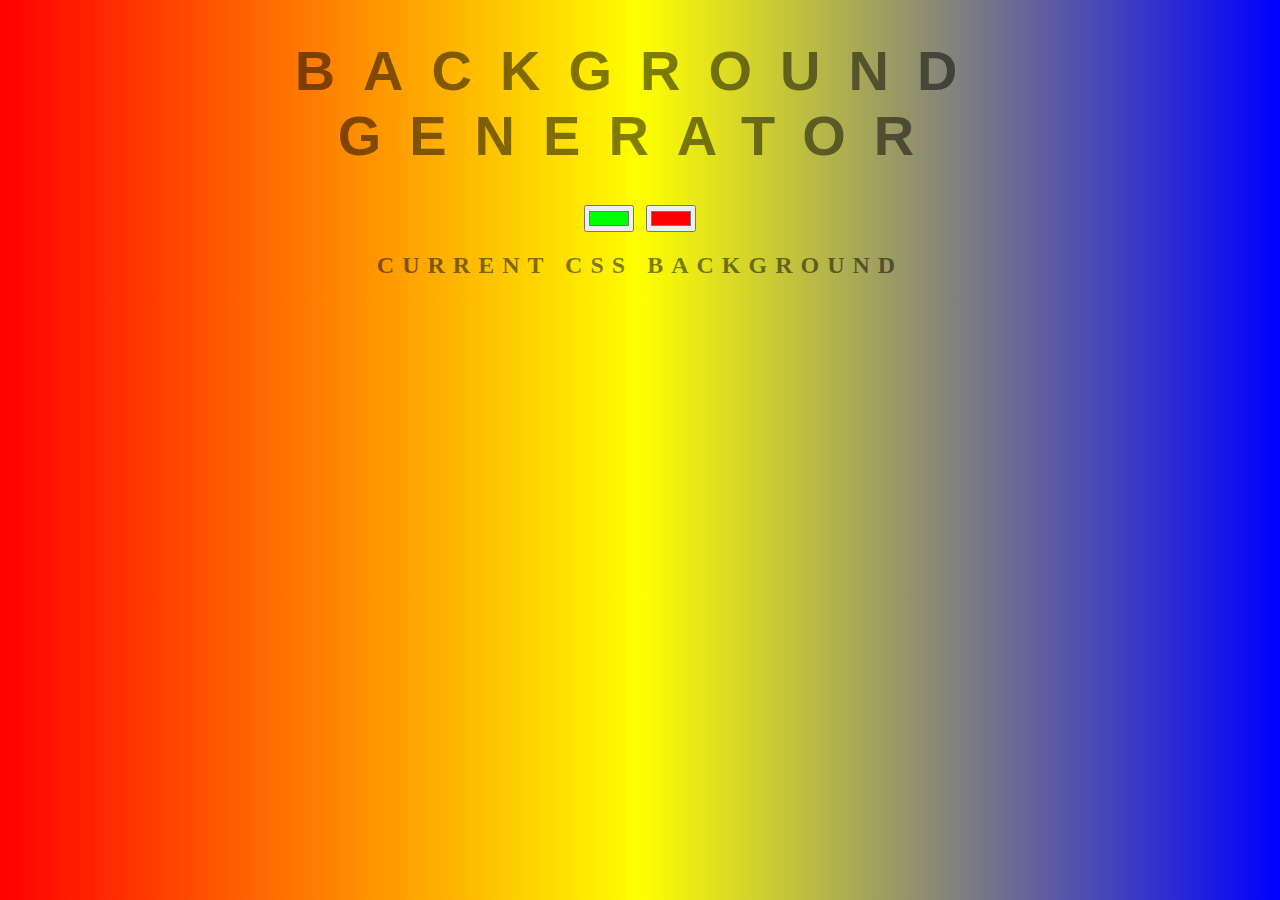
<file: index.html>
<!DOCTYPE html>
<html lang="en">
<head>
    <meta charset="UTF-8">
    <title>background change exercise </title>
    <link rel="stylesheet" href="CSS/style.css">
</head>
<body>
    <h1>background generator</h1>
    <input type="color" class="color1" value="#00ff00">
    <input type="color" class="color2" value="#ff0000">
    <h2>current css background</h2>
    <h3></h3>
    
    
    
    <script type="text/javascript" src="JS/script.js"></script>
</body>
</html>
</file>
<file: CSS/style.css>
body {
	font: 'Raleway', sans-serif;
    color: rgba(0,0,0,.5);
    text-align: center;
    text-transform: uppercase;
    letter-spacing: .5em;
    top: 15%;
	background: linear-gradient(to right, red , yellow, blue); /* Standard syntax */

}
h1 {
    font: 600 3.5em 'Raleway', sans-serif;
    color: rgba(0,0,0,.5);
    text-align: center;
    text-transform: uppercase;
    letter-spacing: .5em;
    width: 100%;
}

h3 {
	font: 900 1em 'Raleway', sans-serif;
    color: rgba(0,0,0,.5);
    text-align: center;
    text-transform: none;
    letter-spacing: 0.01em;
}
</file>
